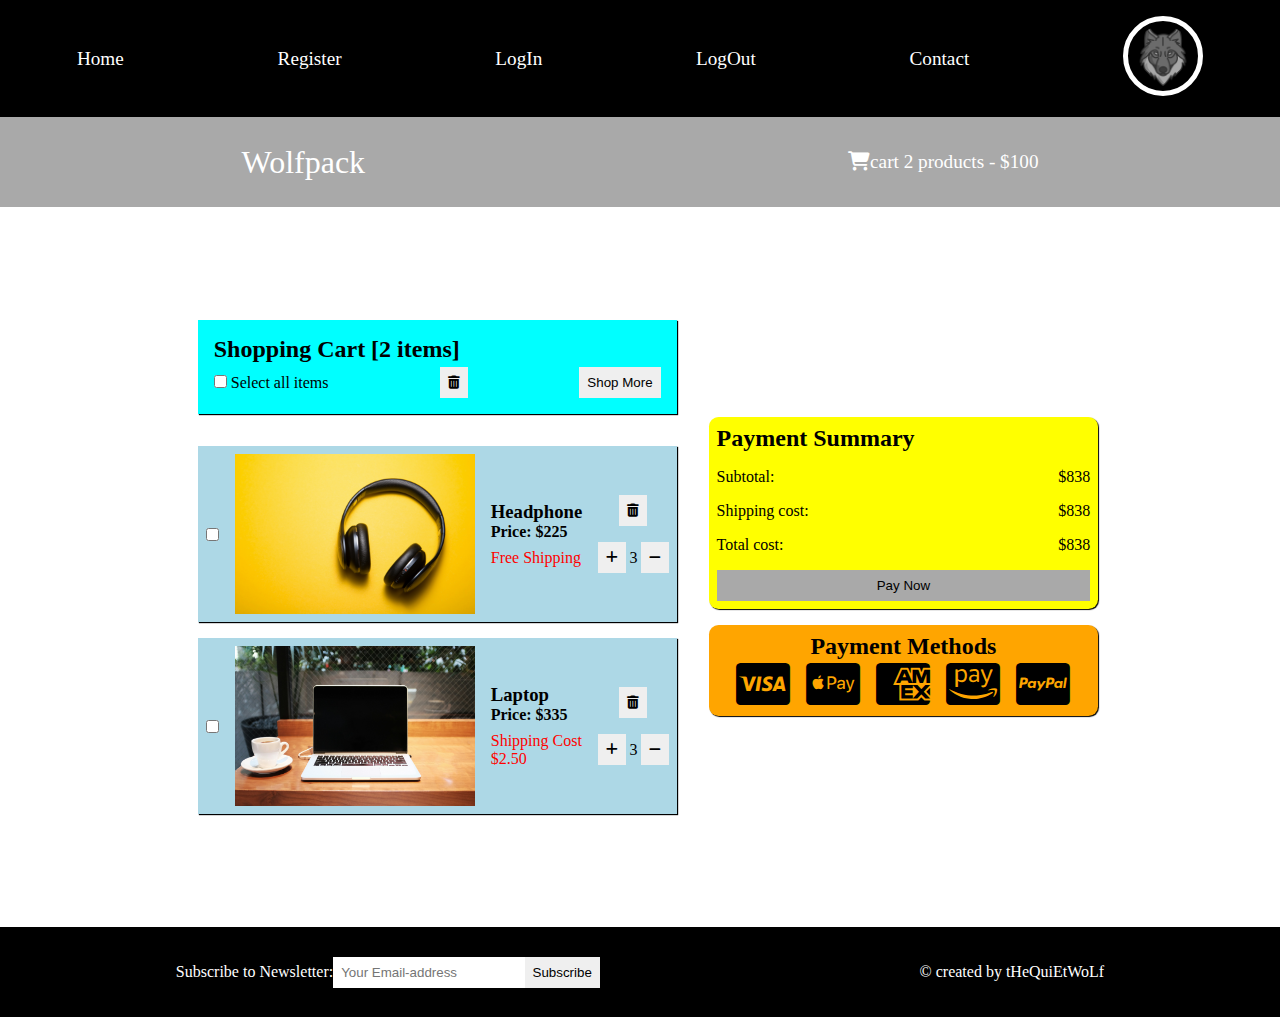
<file: cart.html>
<!DOCTYPE html>
<html lang="en">
<head>
    <meta charset="UTF-8">
    <meta name="viewport" content="width=device-width, initial-scale=1.0">
    <meta name="description" content="this is an ecommerce project for tHeQuiEtWoLf">
    <title>Cart</title>
    <!-- fontawesome cdn  -->
    <link rel="stylesheet" href="https://cdnjs.cloudflare.com/ajax/libs/font-awesome/6.7.1/css/all.min.css">
    <link rel="stylesheet" href="style.css">
</head>
<body>
    <!-- navbar starts here  -->
    <i class="fas fa-bars fa-2x" id="menu-icon"></i>
     <nav id="menu" class="hidden">
        <ul class="nav-upper flex-space-around">
            <li class="nav-list"><a class="nav-link" href="index.html">Home</a></li>
            <li class="nav-list"><a class="nav-link" href="register.html">Register</a></li>
            <li class="nav-list"><a class="nav-link" href="login.html">LogIn</a></li>
            <li class="nav-list"><a class="nav-link" href="index.html">LogOut</a></li>
            <li class="nav-list"><a class="nav-link" href="contact.html">Contact</a></li>
            <li class="nav-list"><a class="nav-link" href="profile.html"><img class="profile-icon" src="wolf.png" alt=""></a></li>
        </ul>

        <ul class="nav-lower flex-space-around">
            <li class="nav-list"><a href="index.html" class="nav-link nav-brand">wolfpack</a></li>
            <li class="nav-list"><a href="cart.html" class="nav-link"><span><i class="fa-solid fa-cart-shopping"></i></span>cart 2 products - $100</a></li>
        </ul>
     </nav>
    <!-- navbar ends here  -->


    <main>
        <div class="cart">
            <div class="cart-items">
                <div class="cart-items-heading">
                    <h2>Shopping Cart [2 items]</h2>
                    <div class="cart-items-action">
                        <label for="select">
                            <input type="checkbox" name="select" id="select">
                            Select all items
                        </label>
                        <button class="btn">
                            <i class="fas fa-trash-alt"></i>
                        </button>
                        <button class="btn">Shop More</button>
                    </div>
                </div>
                <div class="cart-item">
                    <input type="checkbox" name="" id="">
                    <img src="headphone.jpg" alt="product 1" class="cart-item-img">
                    <div class="cart-item-description">
                        <h3 class="product-name">Headphone</h3>
                        <h4 class="product-price">Price: $225</h4>
                        <p class="cart-item-shipping">Free Shipping</p>
                    </div>
                    <div class="cart-item-actions">
                        <button class="btn"><i class="fas fa-trash-alt"></i></button>
                        <div>
                            <button class="btn"><i class="fas fa-add"></i></button>
                            <span>3</span>
                            <button class="btn"><i class="fas fa-minus"></i></button> 
                        </div>
                    </div>
                </div>
                <div class="cart-item">
                    <input type="checkbox" name="" id="">
                    <img src="laptop.jpg" alt="product 1" class="cart-item-img">
                    <div class="card-item-description">
                        <h3 class="product-name">Laptop</h3>
                        <h4 class="product-price">Price: $335</h4>
                        <p class="cart-item-shipping">Shipping Cost $2.50</p>
                    </div>
                    <div class="cart-item-actions">
                        <button class="btn"><i class="fas fa-trash-alt"></i></button>
                        <div>
                            <button class="btn"><i class="fas fa-add"></i></button>
                            <span>3</span>
                            <button class="btn"><i class="fas fa-minus"></i></button> 
                        </div>
                    </div>
                </div>
            </div>
            <div class="cart-payments">
                <div class="cart-payment-summary card">
                    <h2>Payment Summary</h2>
                    <div>
                        <p>Subtotal:</p>
                        <p>$838</p>
                    </div>
                    <div>
                        <p>Shipping cost:</p>
                        <p>$838</p>
                    </div>
                    <div>
                        <p>Total cost:</p>
                        <p>$838</p>
                    </div>
                    <button class="btn cart-payment-btn">
                        Pay Now
                    </button>
                </div>
                <div class="cart-payment-methods card">
                    <h2>Payment Methods</h2>
                    <div>
                        <i class="fa-brands fa-cc-visa fa-3x"></i>
                        <i class="fa-brands fa-cc-apple-pay fa-3x"></i>
                        <i class="fa-brands fa-cc-amex fa-3x"></i>
                        <i class="fa-brands fa-cc-amazon-pay fa-3x"></i>
                        <i class="fa-brands fa-cc-paypal fa-3x"></i>
                    </div>
                </div>
            </div>
        </div>
    </main>


    <!-- footer starts here  -->
     <footer class="flex-space-around">
        <div class="flex-space-around">
            <label for="subscribe">Subscribe to Newsletter:</label>
            <input type="email" id="subscribe" required name="subscribe" class="footer-input" placeholder="Your Email-address">
            <button class="btn subscribe-btn">Subscribe</button>
        </div>
        <div>
            <p>&copy; created by tHeQuiEtWoLf</p>
        </div>
     </footer>
    <!-- footer ends here  -->
    <script src="scripts.js"></script>
</body>
</html>
</file>
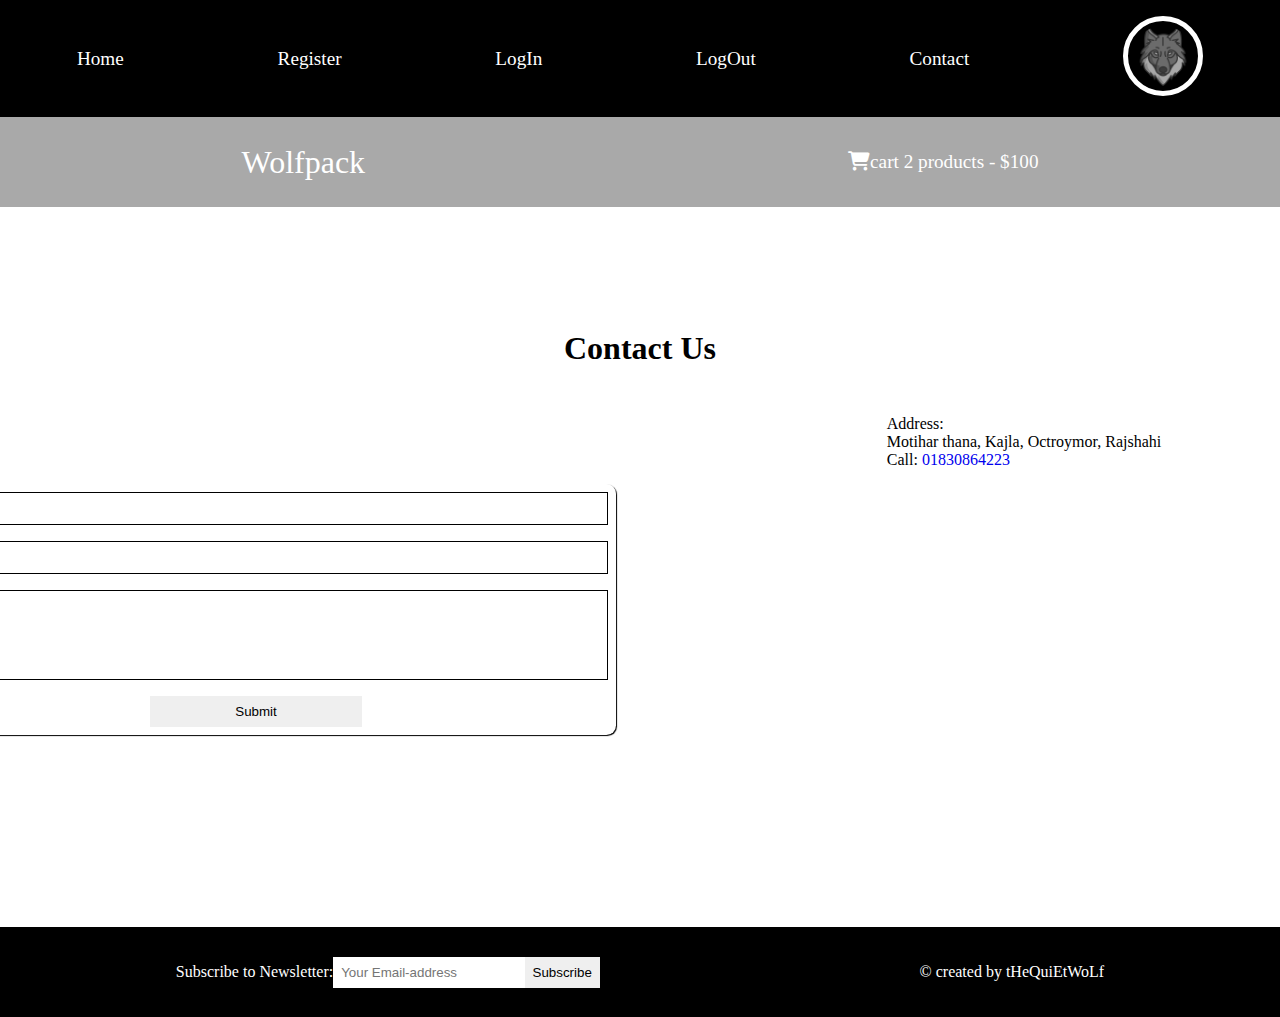
<file: contact.html>
<!DOCTYPE html>
<html lang="en">
<head>
    <meta charset="UTF-8">
    <meta name="viewport" content="width=device-width, initial-scale=1.0">
    <meta name="description" content="this is an ecommerce project for tHeQuiEtWoLf">
    <title>Contact</title>
    <!-- fontawesome cdn  -->
    <link rel="stylesheet" href="https://cdnjs.cloudflare.com/ajax/libs/font-awesome/6.7.1/css/all.min.css">
    <link rel="stylesheet" href="style.css">
</head>
<body>
    <!-- navbar starts here  -->
    <i class="fas fa-bars fa-2x" id="menu-icon"></i>
     <nav id="menu" class="hidden">
        <ul class="nav-upper flex-space-around">
            <li class="nav-list"><a class="nav-link" href="index.html">Home</a></li>
            <li class="nav-list"><a class="nav-link" href="register.html">Register</a></li>
            <li class="nav-list"><a class="nav-link" href="login.html">LogIn</a></li>
            <li class="nav-list"><a class="nav-link" href="index.html">LogOut</a></li>
            <li class="nav-list"><a class="nav-link" href="contact.html">Contact</a></li>
            <li class="nav-list"><a class="nav-link" href="profile.html"><img class="profile-icon" src="wolf.png" alt=""></a></li>
        </ul>

        <ul class="nav-lower flex-space-around">
            <li class="nav-list"><a href="index.html" class="nav-link nav-brand">wolfpack</a></li>
            <li class="nav-list"><a href="cart.html" class="nav-link"><span><i class="fa-solid fa-cart-shopping"></i></span>cart 2 products - $100</a></li>
        </ul>
     </nav>
    <!-- navbar ends here  -->

    <main>
        <section class="contact-us flex-center">
            <h2 class="section-title text-center">Contact Us</h2>
            <section class="contact-us-2 flex-center">
                <div class="card">
                    <form action="" class="form">
                        <div class="form-control flex-center">
                            <label for="name">Name</label>
                            <input type="text" id="name" required autocomplete="name">
                        </div>
                        <div class="form-control flex-center">
                            <label for="email">Email</label>
                            <input type="email" id="email" required autocomplete="email">
                        </div>
                        <div class="form-control flex-center">
                            <label for="Message">Message</label>
                            <textarea name="Message" id="Message"></textarea>
                        </div>
                        <div class="form-control flex-center form-btn-field">
                            <button type="submit" class="btn contact-btn">Submit</button>
                        </div>
                    </form>
                </div>
                <section class="contact-us-3 flex-center">
                    <div class="adress">
                        <p>Address:</p>
                        <p>Motihar thana, Kajla, Octroymor, Rajshahi</p>
                        <p>Call: <a href="#">01830864223</a></p>
                    </div>
                    <iframe class="map" src="https://www.google.com/maps/embed?pb=!1m18!1m12!1m3!1d3634.546185270339!2d88.62862987513526!3d24.36229607825787!2m3!1f0!2f0!3f0!3m2!1i1024!2i768!4f13.1!3m3!1m2!1s0x39fbefd9ca734a29%3A0x435f5dec1d378369!2sNew%20Castle!5e0!3m2!1sen!2sbd!4v1734025134492!5m2!1sen!2sbd" width="600" height="450" style="border:0;" allowfullscreen="" loading="lazy" referrerpolicy="no-referrer-when-downgrade"></iframe>
                </section>
            </section>
        </section>
    </main>

    <!-- footer starts here  -->
     <footer class="flex-space-around">
        <div class="flex-space-around">
            <label for="subscribe">Subscribe to Newsletter:</label>
            <input type="email" id="subscribe" required name="subscribe" class="footer-input" placeholder="Your Email-address">
            <button class="btn subscribe-btn">Subscribe</button>
        </div>
        <div>
            <p>&copy; created by tHeQuiEtWoLf</p>
        </div>
     </footer>
    <!-- footer ends here  -->
    <script src="scripts.js"></script>
</body>
</html>
</file>
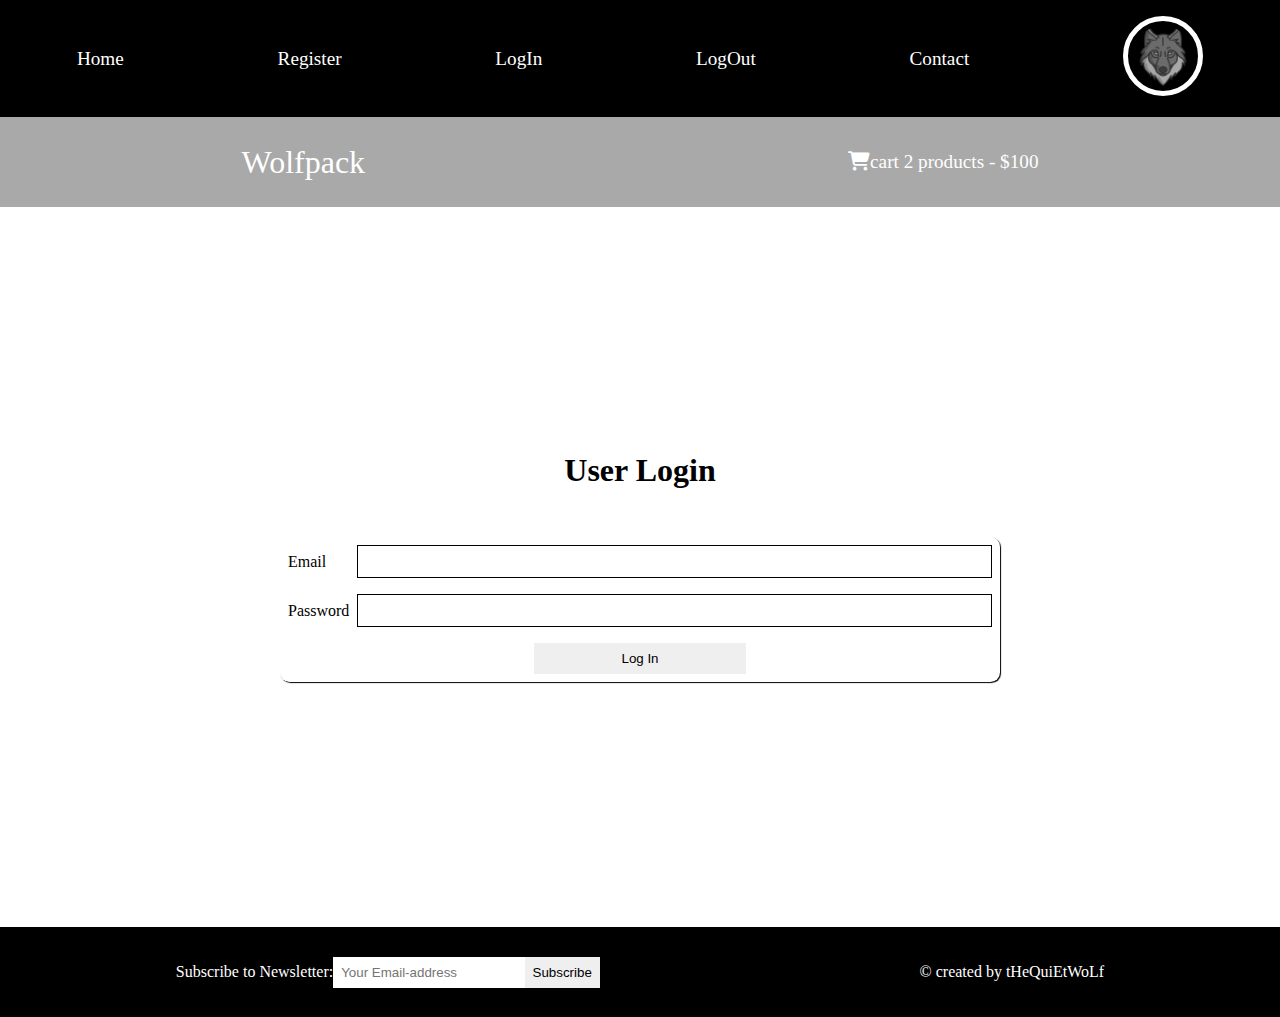
<file: login.html>
<!DOCTYPE html>
<html lang="en">
<head>
    <meta charset="UTF-8">
    <meta name="viewport" content="width=device-width, initial-scale=1.0">
    <meta name="description" content="this is an ecommerce project for tHeQuiEtWoLf">
    <title>Login</title>
    <!-- fontawesome cdn  -->
    <link rel="stylesheet" href="https://cdnjs.cloudflare.com/ajax/libs/font-awesome/6.7.1/css/all.min.css">
    <link rel="stylesheet" href="style.css">
</head>
<body>
    <!-- navbar starts here  -->
    <i class="fas fa-bars fa-2x" id="menu-icon"></i>
     <nav id="menu" class="hidden">
        <ul class="nav-upper flex-space-around">
            <li class="nav-list"><a class="nav-link" href="index.html">Home</a></li>
            <li class="nav-list"><a class="nav-link" href="register.html">Register</a></li>
            <li class="nav-list"><a class="nav-link" href="login.html">LogIn</a></li>
            <li class="nav-list"><a class="nav-link" href="index.html">LogOut</a></li>
            <li class="nav-list"><a class="nav-link" href="contact.html">Contact</a></li>
            <li class="nav-list"><a class="nav-link" href="profile.html"><img class="profile-icon" src="wolf.png" alt=""></a></li>
        </ul>

        <ul class="nav-lower flex-space-around">
            <li class="nav-list"><a href="index.html" class="nav-link nav-brand">wolfpack</a></li>
            <li class="nav-list"><a href="cart.html" class="nav-link"><span><i class="fa-solid fa-cart-shopping"></i></span>cart 2 products - $100</a></li>
        </ul>
     </nav>
    <!-- navbar ends here  -->

    <main>
        <section class="login">
            <h2 class="section-title text-center">User Login</h2>
            <div class="card">
                <form action="" class="form">
                    <div class="form-control flex-center">
                        <label for="email">Email</label>
                        <input type="email" id="email" required autocomplete="email">
                    </div>
                    <div class="form-control flex-center">
                        <label for="password">Password</label>
                        <input type="password" id="password" required autocomplete="password">
                    </div>
                    <div class="form-control flex-center form-btn-field">
                        <button type="submit" class="btn contact-btn">Log In</button>
                    </div>
                </form>
            </div>
        </section>
    </main>

    <!-- footer starts here  -->
     <footer class="flex-space-around">
        <div class="flex-space-around">
            <label for="subscribe">Subscribe to Newsletter:</label>
            <input type="email" id="subscribe" required name="subscribe" class="footer-input" placeholder="Your Email-address">
            <button class="btn subscribe-btn">Subscribe</button>
        </div>
        <div>
            <p>&copy; created by tHeQuiEtWoLf</p>
        </div>
     </footer>
    <!-- footer ends here  -->
    <script src="scripts.js"></script>
</body>
</html>
</file>
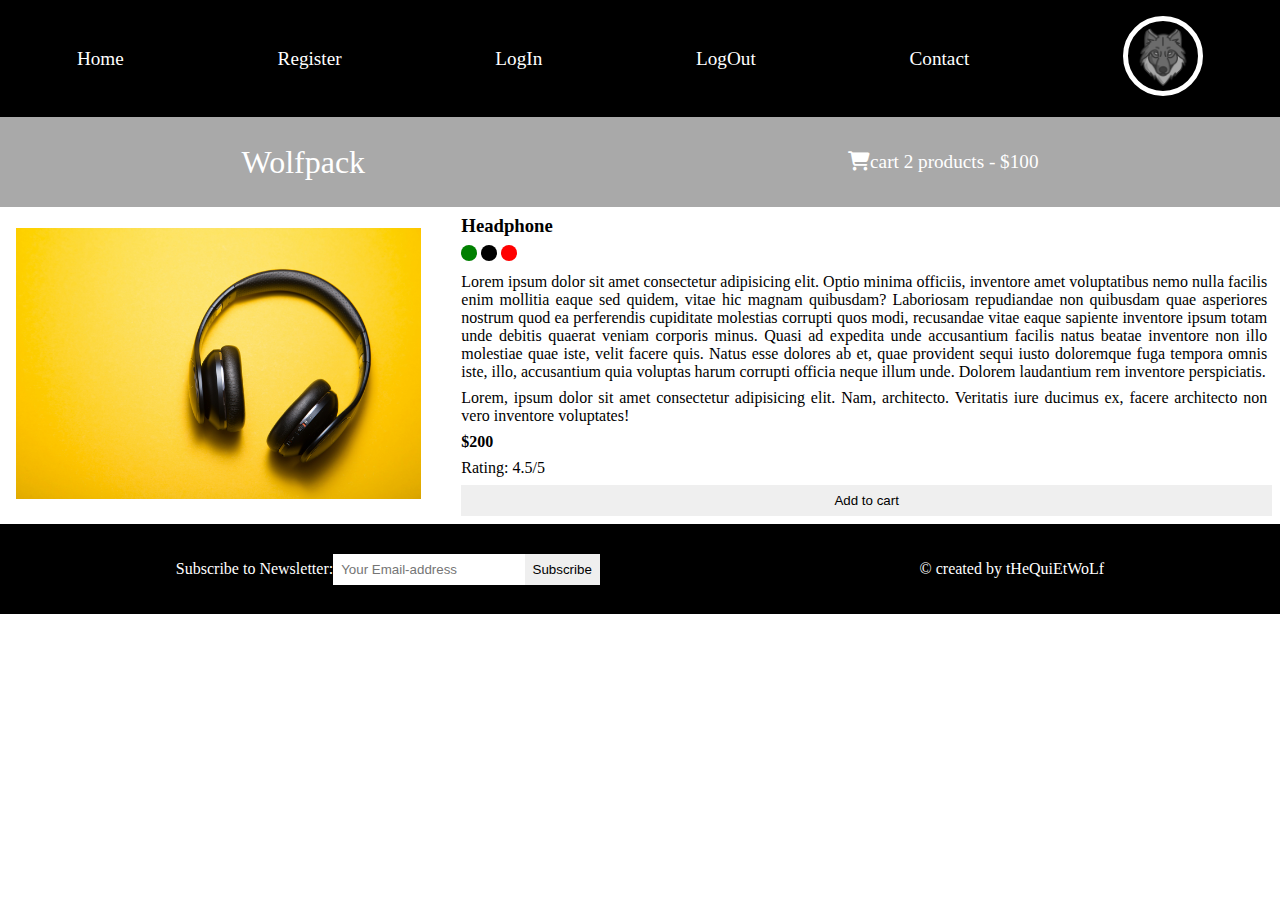
<file: product1.html>
<!DOCTYPE html>
<html lang="en">
<head>
    <meta charset="UTF-8">
    <meta name="viewport" content="width=device-width, initial-scale=1.0">
    <meta name="description" content="this is an ecommerce project for tHeQuiEtWoLf">
    <title>Product</title>
    <!-- fontawesome cdn  -->
    <link rel="stylesheet" href="https://cdnjs.cloudflare.com/ajax/libs/font-awesome/6.7.1/css/all.min.css">
    <link rel="stylesheet" href="style.css">
</head>
<body>
    <!-- navbar starts here  -->
    <i class="fas fa-bars fa-2x" id="menu-icon"></i>
     <nav id="menu" class="hidden">
        <ul class="nav-upper flex-space-around">
            <li class="nav-list"><a class="nav-link" href="index.html">Home</a></li>
            <li class="nav-list"><a class="nav-link" href="register.html">Register</a></li>
            <li class="nav-list"><a class="nav-link" href="login.html">LogIn</a></li>
            <li class="nav-list"><a class="nav-link" href="index.html">LogOut</a></li>
            <li class="nav-list"><a class="nav-link" href="contact.html">Contact</a></li>
            <li class="nav-list"><a class="nav-link" href="profile.html"><img class="profile-icon" src="wolf.png" alt=""></a></li>
        </ul>

        <ul class="nav-lower flex-space-around">
            <li class="nav-list"><a href="index.html" class="nav-link nav-brand">wolfpack</a></li>
            <li class="nav-list"><a href="cart.html" class="nav-link"><span><i class="fa-solid fa-cart-shopping"></i></span>cart 2 products - $100</a></li>
        </ul>
     </nav>
    <!-- navbar ends here  -->

    <div class="main-product-page">
        <div class="products2">
            <div class="product2">
                <div class="product2-image-class">
                    <img class="product2-image" src="headphone.jpg" alt="">
                </div>
                <div class="product-desc-2">
                        <h3 class="product-name">Headphone</h3>
                        <p>
                            <span class="dot green"></span>
                            <span class="dot black"></span>
                            <span class="dot red"></span>
                        </p>
                        <p class="product-description">
                            Lorem ipsum dolor sit amet consectetur adipisicing elit. Optio minima officiis, inventore amet voluptatibus nemo nulla facilis enim mollitia eaque sed quidem, vitae hic magnam quibusdam? Laboriosam repudiandae non quibusdam quae asperiores nostrum quod ea perferendis cupiditate molestias corrupti quos modi, recusandae vitae eaque sapiente inventore ipsum totam unde debitis quaerat veniam corporis minus. Quasi ad expedita unde accusantium facilis natus beatae inventore non illo molestiae quae iste, velit facere quis. Natus esse dolores ab et, quae provident sequi iusto doloremque fuga tempora omnis iste, illo, accusantium quia voluptas harum corrupti officia neque illum unde. Dolorem laudantium rem inventore perspiciatis.
                        </p>
                        <p class="product-description">
                            Lorem, ipsum dolor sit amet consectetur adipisicing elit. Nam, architecto. Veritatis iure ducimus ex, facere architecto non vero inventore voluptates!
                        </p>
                        <h4 class="product-price">$200</h4>
                        <p class="product-rating">Rating: 4.5/5</p>
                        <button class="btn">Add to cart</button>
                    </div>
                </div>
            </div>
        </div>
    </div>

    <!-- footer starts here  -->
     <footer class="flex-space-around">
        <div class="flex-space-around">
            <label for="subscribe">Subscribe to Newsletter:</label>
            <input type="email" id="subscribe" required name="subscribe" class="footer-input" placeholder="Your Email-address">
            <button class="btn subscribe-btn">Subscribe</button>
        </div>
        <div>
            <p>&copy; created by tHeQuiEtWoLf</p>
        </div>
     </footer>
    <!-- footer ends here  -->
    <script src="scripts.js"></script>
</body>
</html>
</file>
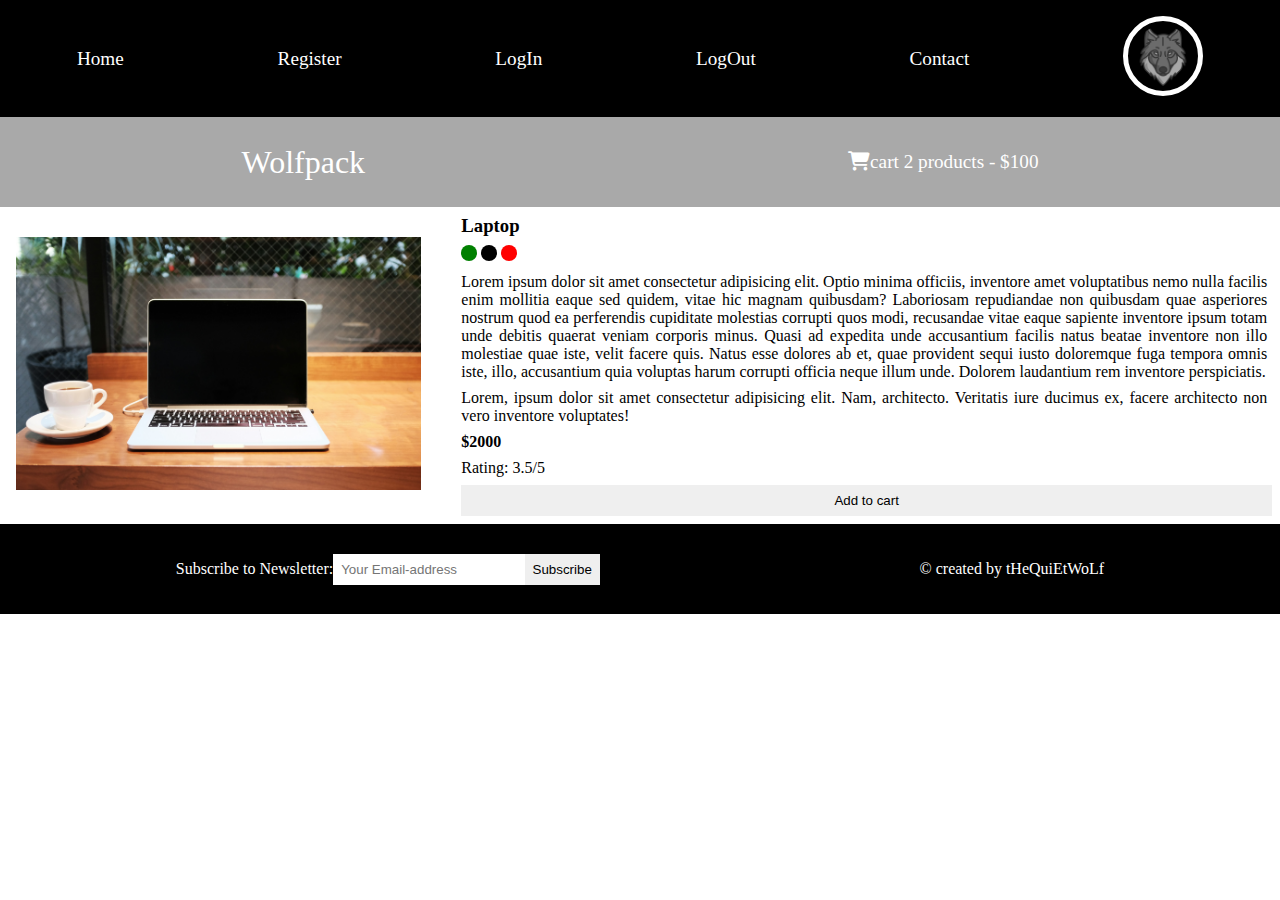
<file: product2.html>
<!DOCTYPE html>
<html lang="en">
<head>
    <meta charset="UTF-8">
    <meta name="viewport" content="width=device-width, initial-scale=1.0">
    <meta name="description" content="this is an ecommerce project for tHeQuiEtWoLf">
    <title>Product</title>
    <!-- fontawesome cdn  -->
    <link rel="stylesheet" href="https://cdnjs.cloudflare.com/ajax/libs/font-awesome/6.7.1/css/all.min.css">
    <link rel="stylesheet" href="style.css">
</head>
<body>
    <!-- navbar starts here  -->
    <i class="fas fa-bars fa-2x" id="menu-icon"></i>
     <nav id="menu" class="hidden">
        <ul class="nav-upper flex-space-around">
            <li class="nav-list"><a class="nav-link" href="index.html">Home</a></li>
            <li class="nav-list"><a class="nav-link" href="register.html">Register</a></li>
            <li class="nav-list"><a class="nav-link" href="login.html">LogIn</a></li>
            <li class="nav-list"><a class="nav-link" href="index.html">LogOut</a></li>
            <li class="nav-list"><a class="nav-link" href="contact.html">Contact</a></li>
            <li class="nav-list"><a class="nav-link" href="profile.html"><img class="profile-icon" src="wolf.png" alt=""></a></li>
        </ul>

        <ul class="nav-lower flex-space-around">
            <li class="nav-list"><a href="index.html" class="nav-link nav-brand">wolfpack</a></li>
            <li class="nav-list"><a href="cart.html" class="nav-link"><span><i class="fa-solid fa-cart-shopping"></i></span>cart 2 products - $100</a></li>
        </ul>
     </nav>
    <!-- navbar ends here  -->

    <div class="main-product-page">
        <div class="products2">
            <div class="product2">
                <div class="product2-image-class">
                    <img class="product2-image" src="laptop.jpg" alt="">
                </div>
                <div class="product-desc-2">
                        <h3 class="product-name">Laptop</h3>
                        <p>
                            <span class="dot green"></span>
                            <span class="dot black"></span>
                            <span class="dot red"></span>
                        </p>
                        <p class="product-description">
                            Lorem ipsum dolor sit amet consectetur adipisicing elit. Optio minima officiis, inventore amet voluptatibus nemo nulla facilis enim mollitia eaque sed quidem, vitae hic magnam quibusdam? Laboriosam repudiandae non quibusdam quae asperiores nostrum quod ea perferendis cupiditate molestias corrupti quos modi, recusandae vitae eaque sapiente inventore ipsum totam unde debitis quaerat veniam corporis minus. Quasi ad expedita unde accusantium facilis natus beatae inventore non illo molestiae quae iste, velit facere quis. Natus esse dolores ab et, quae provident sequi iusto doloremque fuga tempora omnis iste, illo, accusantium quia voluptas harum corrupti officia neque illum unde. Dolorem laudantium rem inventore perspiciatis.
                        </p>
                        <p class="product-description">
                            Lorem, ipsum dolor sit amet consectetur adipisicing elit. Nam, architecto. Veritatis iure ducimus ex, facere architecto non vero inventore voluptates!
                        </p>
                        <h4 class="product-price">$2000</h4>
                        <p class="product-rating">Rating: 3.5/5</p>
                        <button class="btn">Add to cart</button>
                    </div>
                </div>
            </div>
        </div>
    </div>

    <!-- footer starts here  -->
     <footer class="flex-space-around">
        <div class="flex-space-around">
            <label for="subscribe">Subscribe to Newsletter:</label>
            <input type="email" id="subscribe" required name="subscribe" class="footer-input" placeholder="Your Email-address">
            <button class="btn subscribe-btn">Subscribe</button>
        </div>
        <div>
            <p>&copy; created by tHeQuiEtWoLf</p>
        </div>
     </footer>
    <!-- footer ends here  -->
    <script src="scripts.js"></script>
</body>
</html>
</file>
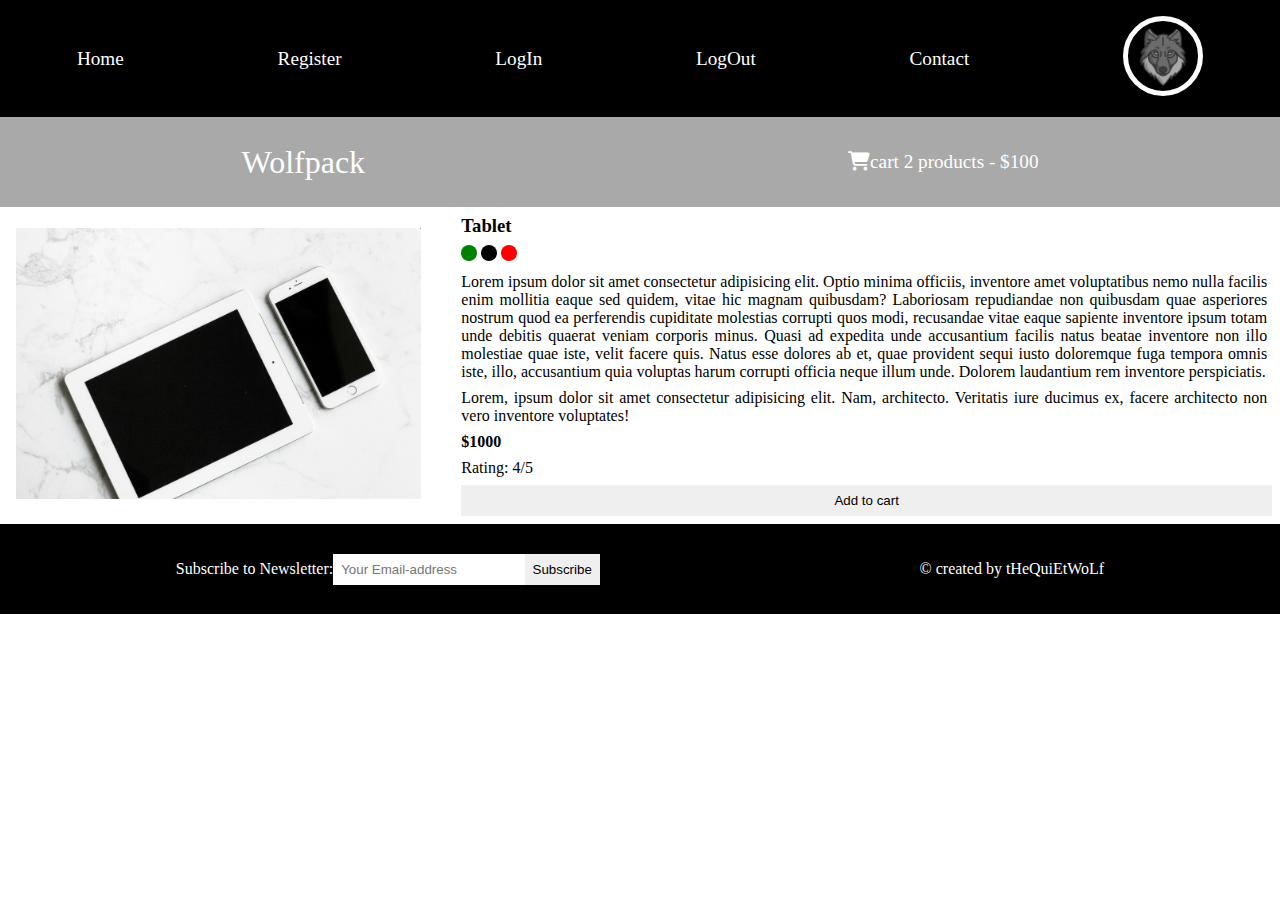
<file: product3.html>
<!DOCTYPE html>
<html lang="en">
<head>
    <meta charset="UTF-8">
    <meta name="viewport" content="width=device-width, initial-scale=1.0">
    <meta name="description" content="this is an ecommerce project for tHeQuiEtWoLf">
    <title>Product</title>
    <!-- fontawesome cdn  -->
    <link rel="stylesheet" href="https://cdnjs.cloudflare.com/ajax/libs/font-awesome/6.7.1/css/all.min.css">
    <link rel="stylesheet" href="style.css">
</head>
<body>
    <!-- navbar starts here  -->
    <i class="fas fa-bars fa-2x" id="menu-icon"></i>
     <nav id="menu" class="hidden">
        <ul class="nav-upper flex-space-around">
            <li class="nav-list"><a class="nav-link" href="index.html">Home</a></li>
            <li class="nav-list"><a class="nav-link" href="register.html">Register</a></li>
            <li class="nav-list"><a class="nav-link" href="login.html">LogIn</a></li>
            <li class="nav-list"><a class="nav-link" href="index.html">LogOut</a></li>
            <li class="nav-list"><a class="nav-link" href="contact.html">Contact</a></li>
            <li class="nav-list"><a class="nav-link" href="profile.html"><img class="profile-icon" src="wolf.png" alt=""></a></li>
        </ul>

        <ul class="nav-lower flex-space-around">
            <li class="nav-list"><a href="index.html" class="nav-link nav-brand">wolfpack</a></li>
            <li class="nav-list"><a href="cart.html" class="nav-link"><span><i class="fa-solid fa-cart-shopping"></i></span>cart 2 products - $100</a></li>
        </ul>
     </nav>
    <!-- navbar ends here  -->

    <div class="main-product-page">
        <div class="products2">
            <div class="product2">
                <div class="product2-image-class">
                    <img class="product2-image" src="tablet.jpg" alt="">
                </div>
                <div class="product-desc-2">
                        <h3 class="product-name">Tablet</h3>
                        <p>
                            <span class="dot green"></span>
                            <span class="dot black"></span>
                            <span class="dot red"></span>
                        </p>
                        <p class="product-description">
                            Lorem ipsum dolor sit amet consectetur adipisicing elit. Optio minima officiis, inventore amet voluptatibus nemo nulla facilis enim mollitia eaque sed quidem, vitae hic magnam quibusdam? Laboriosam repudiandae non quibusdam quae asperiores nostrum quod ea perferendis cupiditate molestias corrupti quos modi, recusandae vitae eaque sapiente inventore ipsum totam unde debitis quaerat veniam corporis minus. Quasi ad expedita unde accusantium facilis natus beatae inventore non illo molestiae quae iste, velit facere quis. Natus esse dolores ab et, quae provident sequi iusto doloremque fuga tempora omnis iste, illo, accusantium quia voluptas harum corrupti officia neque illum unde. Dolorem laudantium rem inventore perspiciatis.
                        </p>
                        <p class="product-description">
                            Lorem, ipsum dolor sit amet consectetur adipisicing elit. Nam, architecto. Veritatis iure ducimus ex, facere architecto non vero inventore voluptates!
                        </p>
                        <h4 class="product-price">$1000</h4>
                        <p class="product-rating">Rating: 4/5</p>
                        <button class="btn">Add to cart</button>
                    </div>
                </div>
            </div>
        </div>
    </div>

    <!-- footer starts here  -->
     <footer class="flex-space-around">
        <div class="flex-space-around">
            <label for="subscribe">Subscribe to Newsletter:</label>
            <input type="email" id="subscribe" required name="subscribe" class="footer-input" placeholder="Your Email-address">
            <button class="btn subscribe-btn">Subscribe</button>
        </div>
        <div>
            <p>&copy; created by tHeQuiEtWoLf</p>
        </div>
     </footer>
    <!-- footer ends here  -->
    <script src="scripts.js"></script>
</body>
</html>
</file>
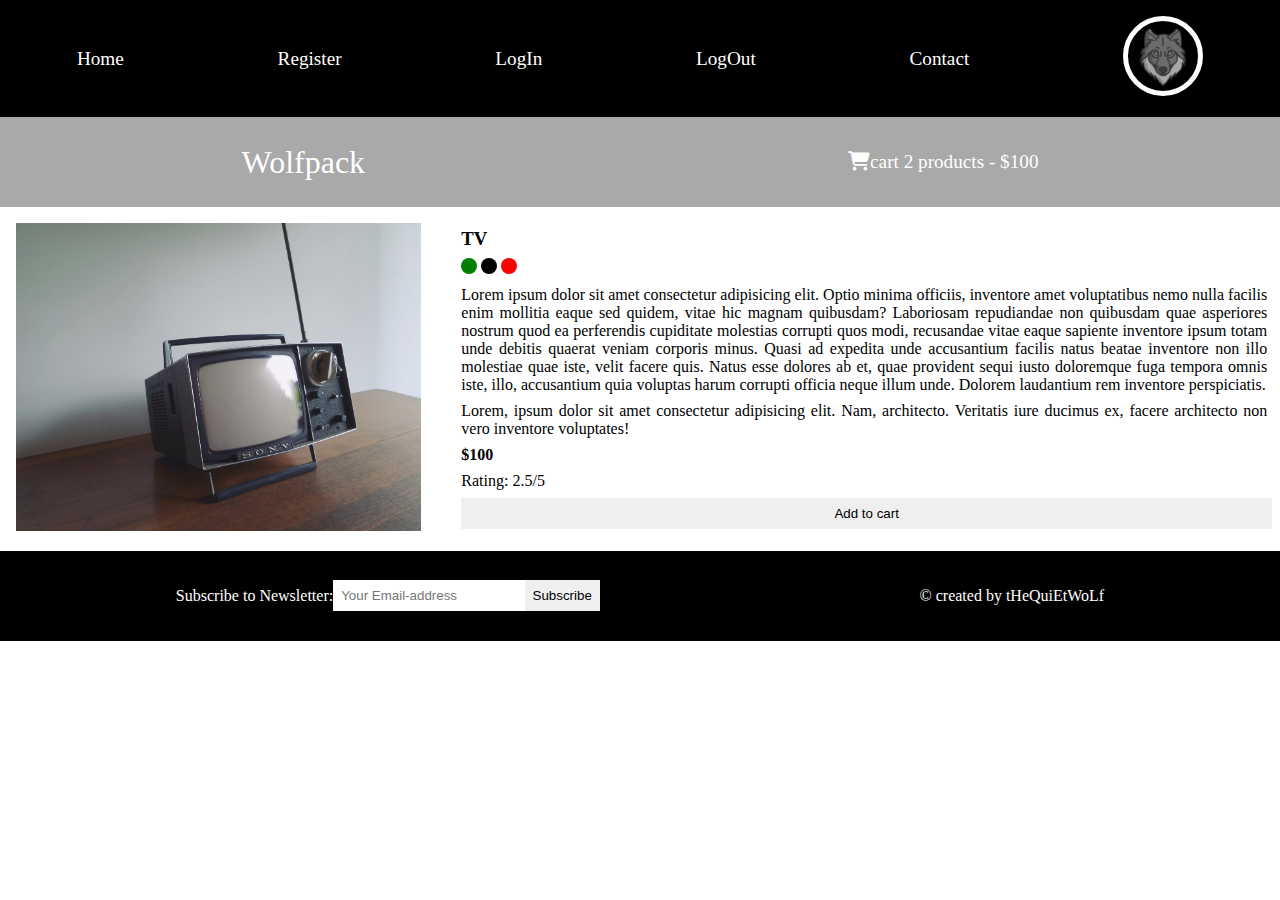
<file: product4.html>
<!DOCTYPE html>
<html lang="en">
<head>
    <meta charset="UTF-8">
    <meta name="viewport" content="width=device-width, initial-scale=1.0">
    <meta name="description" content="this is an ecommerce project for tHeQuiEtWoLf">
    <title>Product</title>
    <!-- fontawesome cdn  -->
    <link rel="stylesheet" href="https://cdnjs.cloudflare.com/ajax/libs/font-awesome/6.7.1/css/all.min.css">
    <link rel="stylesheet" href="style.css">
</head>
<body>
    <!-- navbar starts here  -->
    <i class="fas fa-bars fa-2x" id="menu-icon"></i>
     <nav id="menu" class="hidden">
        <ul class="nav-upper flex-space-around">
            <li class="nav-list"><a class="nav-link" href="index.html">Home</a></li>
            <li class="nav-list"><a class="nav-link" href="register.html">Register</a></li>
            <li class="nav-list"><a class="nav-link" href="login.html">LogIn</a></li>
            <li class="nav-list"><a class="nav-link" href="index.html">LogOut</a></li>
            <li class="nav-list"><a class="nav-link" href="contact.html">Contact</a></li>
            <li class="nav-list"><a class="nav-link" href="profile.html"><img class="profile-icon" src="wolf.png" alt=""></a></li>
        </ul>

        <ul class="nav-lower flex-space-around">
            <li class="nav-list"><a href="index.html" class="nav-link nav-brand">wolfpack</a></li>
            <li class="nav-list"><a href="cart.html" class="nav-link"><span><i class="fa-solid fa-cart-shopping"></i></span>cart 2 products - $100</a></li>
        </ul>
     </nav>
    <!-- navbar ends here  -->

    <div class="main-product-page">
        <div class="products2">
            <div class="product2">
                <div class="product2-image-class">
                    <img class="product2-image" src="tv.jpg" alt="">
                </div>
                <div class="product-desc-2">
                        <h3 class="product-name">TV</h3>
                        <p>
                            <span class="dot green"></span>
                            <span class="dot black"></span>
                            <span class="dot red"></span>
                        </p>
                        <p class="product-description">
                            Lorem ipsum dolor sit amet consectetur adipisicing elit. Optio minima officiis, inventore amet voluptatibus nemo nulla facilis enim mollitia eaque sed quidem, vitae hic magnam quibusdam? Laboriosam repudiandae non quibusdam quae asperiores nostrum quod ea perferendis cupiditate molestias corrupti quos modi, recusandae vitae eaque sapiente inventore ipsum totam unde debitis quaerat veniam corporis minus. Quasi ad expedita unde accusantium facilis natus beatae inventore non illo molestiae quae iste, velit facere quis. Natus esse dolores ab et, quae provident sequi iusto doloremque fuga tempora omnis iste, illo, accusantium quia voluptas harum corrupti officia neque illum unde. Dolorem laudantium rem inventore perspiciatis.
                        </p>
                        <p class="product-description">
                            Lorem, ipsum dolor sit amet consectetur adipisicing elit. Nam, architecto. Veritatis iure ducimus ex, facere architecto non vero inventore voluptates!
                        </p>
                        <h4 class="product-price">$100</h4>
                        <p class="product-rating">Rating: 2.5/5</p>
                        <button class="btn">Add to cart</button>
                    </div>
                </div>
            </div>
        </div>
    </div>

    <!-- footer starts here  -->
     <footer class="flex-space-around">
        <div class="flex-space-around">
            <label for="subscribe">Subscribe to Newsletter:</label>
            <input type="email" id="subscribe" required name="subscribe" class="footer-input" placeholder="Your Email-address">
            <button class="btn subscribe-btn">Subscribe</button>
        </div>
        <div>
            <p>&copy; created by tHeQuiEtWoLf</p>
        </div>
     </footer>
    <!-- footer ends here  -->
    <script src="scripts.js"></script>
</body>
</html>
</file>
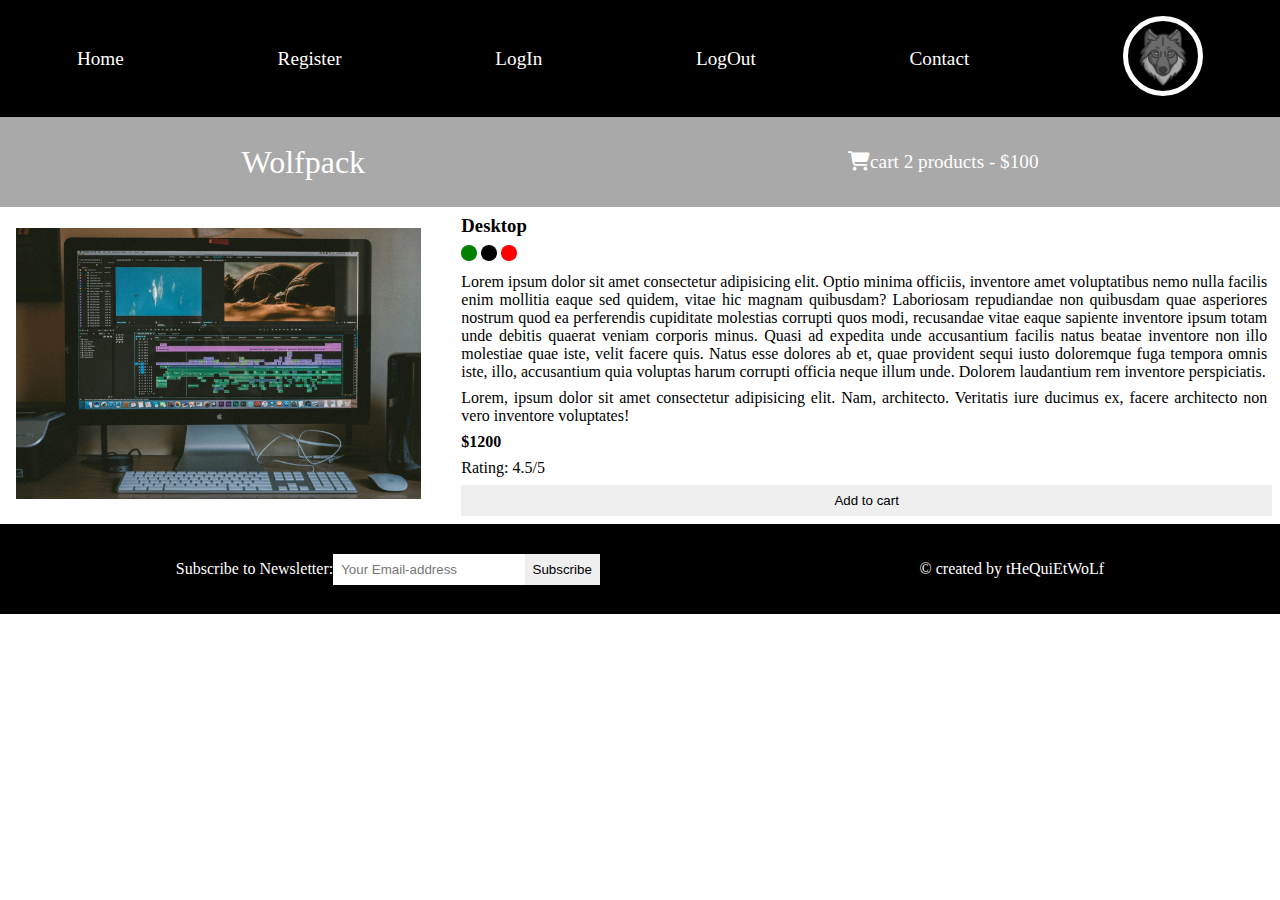
<file: product6.html>
<!DOCTYPE html>
<html lang="en">
<head>
    <meta charset="UTF-8">
    <meta name="viewport" content="width=device-width, initial-scale=1.0">
    <meta name="description" content="this is an ecommerce project for tHeQuiEtWoLf">
    <title>Product</title>
    <!-- fontawesome cdn  -->
    <link rel="stylesheet" href="https://cdnjs.cloudflare.com/ajax/libs/font-awesome/6.7.1/css/all.min.css">
    <link rel="stylesheet" href="style.css">
</head>
<body>
    <!-- navbar starts here  -->
    <i class="fas fa-bars fa-2x" id="menu-icon"></i>
     <nav id="menu" class="hidden">
        <ul class="nav-upper flex-space-around">
            <li class="nav-list"><a class="nav-link" href="index.html">Home</a></li>
            <li class="nav-list"><a class="nav-link" href="register.html">Register</a></li>
            <li class="nav-list"><a class="nav-link" href="login.html">LogIn</a></li>
            <li class="nav-list"><a class="nav-link" href="index.html">LogOut</a></li>
            <li class="nav-list"><a class="nav-link" href="contact.html">Contact</a></li>
            <li class="nav-list"><a class="nav-link" href="profile.html"><img class="profile-icon" src="wolf.png" alt=""></a></li>
        </ul>

        <ul class="nav-lower flex-space-around">
            <li class="nav-list"><a href="index.html" class="nav-link nav-brand">wolfpack</a></li>
            <li class="nav-list"><a href="cart.html" class="nav-link"><span><i class="fa-solid fa-cart-shopping"></i></span>cart 2 products - $100</a></li>
        </ul>
     </nav>
    <!-- navbar ends here  -->

    <div class="main-product-page">
        <div class="products2">
            <div class="product2">
                <div class="product2-image-class">
                    <img class="product2-image" src="desktop.jpg" alt="">
                </div>
                <div class="product-desc-2">
                        <h3 class="product-name">Desktop</h3>
                        <p>
                            <span class="dot green"></span>
                            <span class="dot black"></span>
                            <span class="dot red"></span>
                        </p>
                        <p class="product-description">
                            Lorem ipsum dolor sit amet consectetur adipisicing elit. Optio minima officiis, inventore amet voluptatibus nemo nulla facilis enim mollitia eaque sed quidem, vitae hic magnam quibusdam? Laboriosam repudiandae non quibusdam quae asperiores nostrum quod ea perferendis cupiditate molestias corrupti quos modi, recusandae vitae eaque sapiente inventore ipsum totam unde debitis quaerat veniam corporis minus. Quasi ad expedita unde accusantium facilis natus beatae inventore non illo molestiae quae iste, velit facere quis. Natus esse dolores ab et, quae provident sequi iusto doloremque fuga tempora omnis iste, illo, accusantium quia voluptas harum corrupti officia neque illum unde. Dolorem laudantium rem inventore perspiciatis.
                        </p>
                        <p class="product-description">
                            Lorem, ipsum dolor sit amet consectetur adipisicing elit. Nam, architecto. Veritatis iure ducimus ex, facere architecto non vero inventore voluptates!
                        </p>
                        <h4 class="product-price">$1200</h4>
                        <p class="product-rating">Rating: 4.5/5</p>
                        <button class="btn">Add to cart</button>
                    </div>
                </div>
            </div>
        </div>
    </div>

    <!-- footer starts here  -->
     <footer class="flex-space-around">
        <div class="flex-space-around">
            <label for="subscribe">Subscribe to Newsletter:</label>
            <input type="email" id="subscribe" required name="subscribe" class="footer-input" placeholder="Your Email-address">
            <button class="btn subscribe-btn">Subscribe</button>
        </div>
        <div>
            <p>&copy; created by tHeQuiEtWoLf</p>
        </div>
     </footer>
    <!-- footer ends here  -->
    <script src="scripts.js"></script>
</body>
</html>
</file>
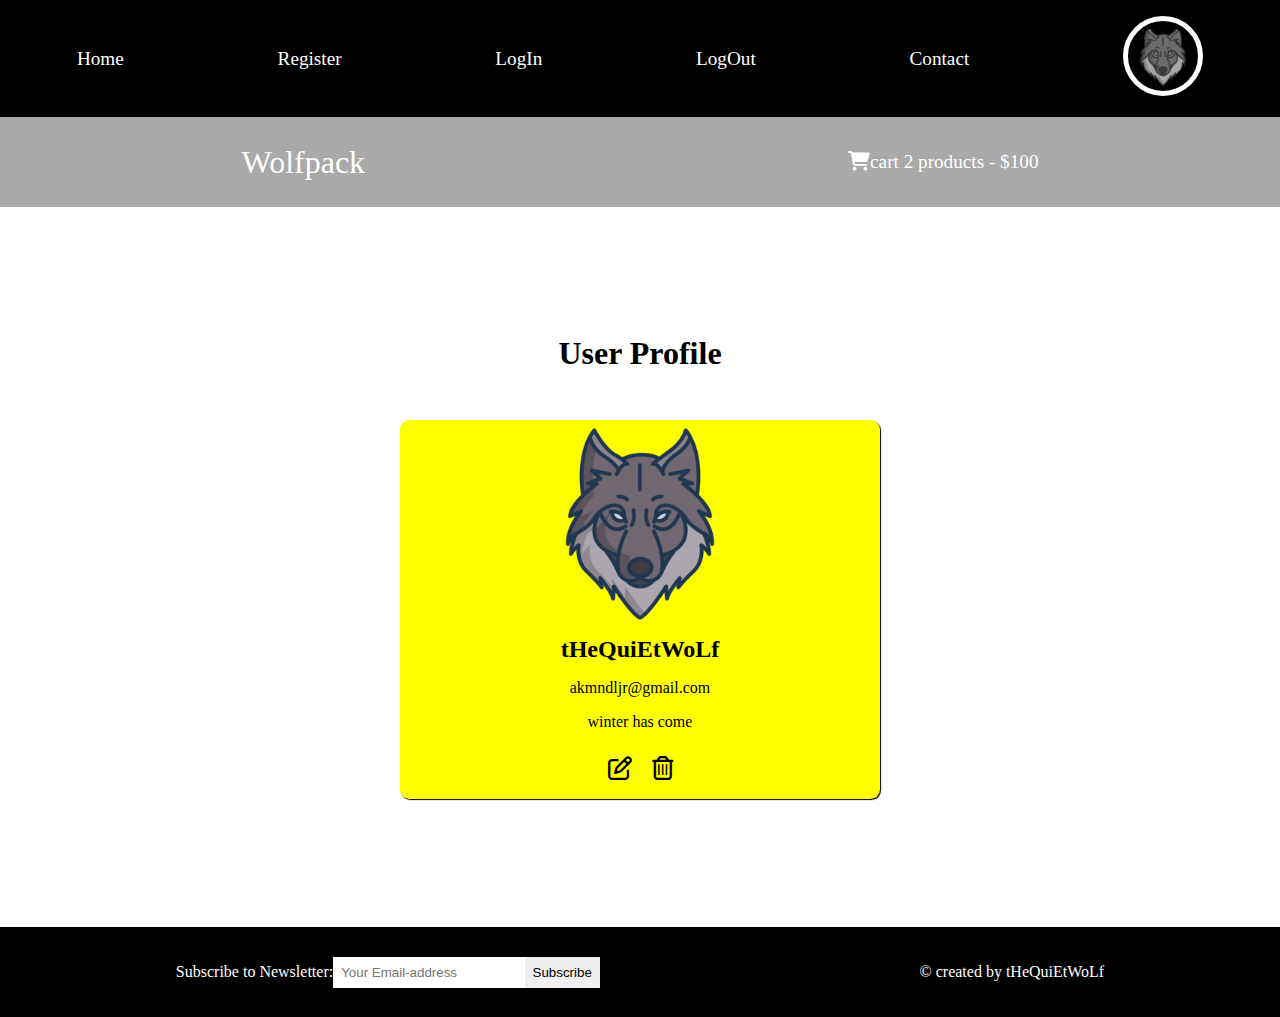
<file: profile.html>
<!DOCTYPE html>
<html lang="en">
<head>
    <meta charset="UTF-8">
    <meta name="viewport" content="width=device-width, initial-scale=1.0">
    <meta name="description" content="this is an ecommerce project for tHeQuiEtWoLf">
    <title>Profile</title>
    <!-- fontawesome cdn  -->
    <link rel="stylesheet" href="https://cdnjs.cloudflare.com/ajax/libs/font-awesome/6.7.1/css/all.min.css">
    <link rel="stylesheet" href="style.css">
</head>
<body>
    <!-- navbar starts here  -->
    <i class="fas fa-bars fa-2x" id="menu-icon"></i>
     <nav id="menu" class="hidden">
        <ul class="nav-upper flex-space-around">
            <li class="nav-list"><a class="nav-link" href="index.html">Home</a></li>
            <li class="nav-list"><a class="nav-link" href="register.html">Register</a></li>
            <li class="nav-list"><a class="nav-link" href="login.html">LogIn</a></li>
            <li class="nav-list"><a class="nav-link" href="index.html">LogOut</a></li>
            <li class="nav-list"><a class="nav-link" href="contact.html">Contact</a></li>
            <li class="nav-list"><a class="nav-link" href="profile.html"><img class="profile-icon" src="wolf.png" alt=""></a></li>
        </ul>

        <ul class="nav-lower flex-space-around">
            <li class="nav-list"><a href="index.html" class="nav-link nav-brand">wolfpack</a></li>
            <li class="nav-list"><a href="cart.html" class="nav-link"><span><i class="fa-solid fa-cart-shopping"></i></span>cart 2 products - $100</a></li>
        </ul>
     </nav>
    <!-- navbar ends here  -->

    <main>
        <section class="profile flex-center">
            <h2 class="section-title text-center">User Profile</h2>
            <div class="card flex-center">
                <img src="wolf.png" alt="" class="profile-img">
                <h2 class="profile-name">tHeQuiEtWoLf</h2>
                <p class="profile-email">akmndljr@gmail.com</p>
                <p class="profile-about">winter has come</p>
                <div class="profile-buttons">
                    <button class="btn profile-edit-btn">
                        <i class="far fa-edit fa-2"></i>
                    </button>
                    <button class="btn profile-delete-btn">
                        <i class="far fa-trash-alt fa-2"></i>
                    </button>
                </div>
            </div>
        </section>
    </main>

    <!-- footer starts here  -->
     <footer class="flex-space-around">
        <div class="flex-space-around">
            <label for="subscribe">Subscribe to Newsletter:</label>
            <input type="email" id="subscribe" required name="subscribe" class="footer-input" placeholder="Your Email-address">
            <button class="btn subscribe-btn">Subscribe</button>
        </div>
        <div>
            <p>&copy; created by tHeQuiEtWoLf</p>
        </div>
     </footer>
    <!-- footer ends here  -->
    <script src="scripts.js"></script>
</body>
</html>
</file>
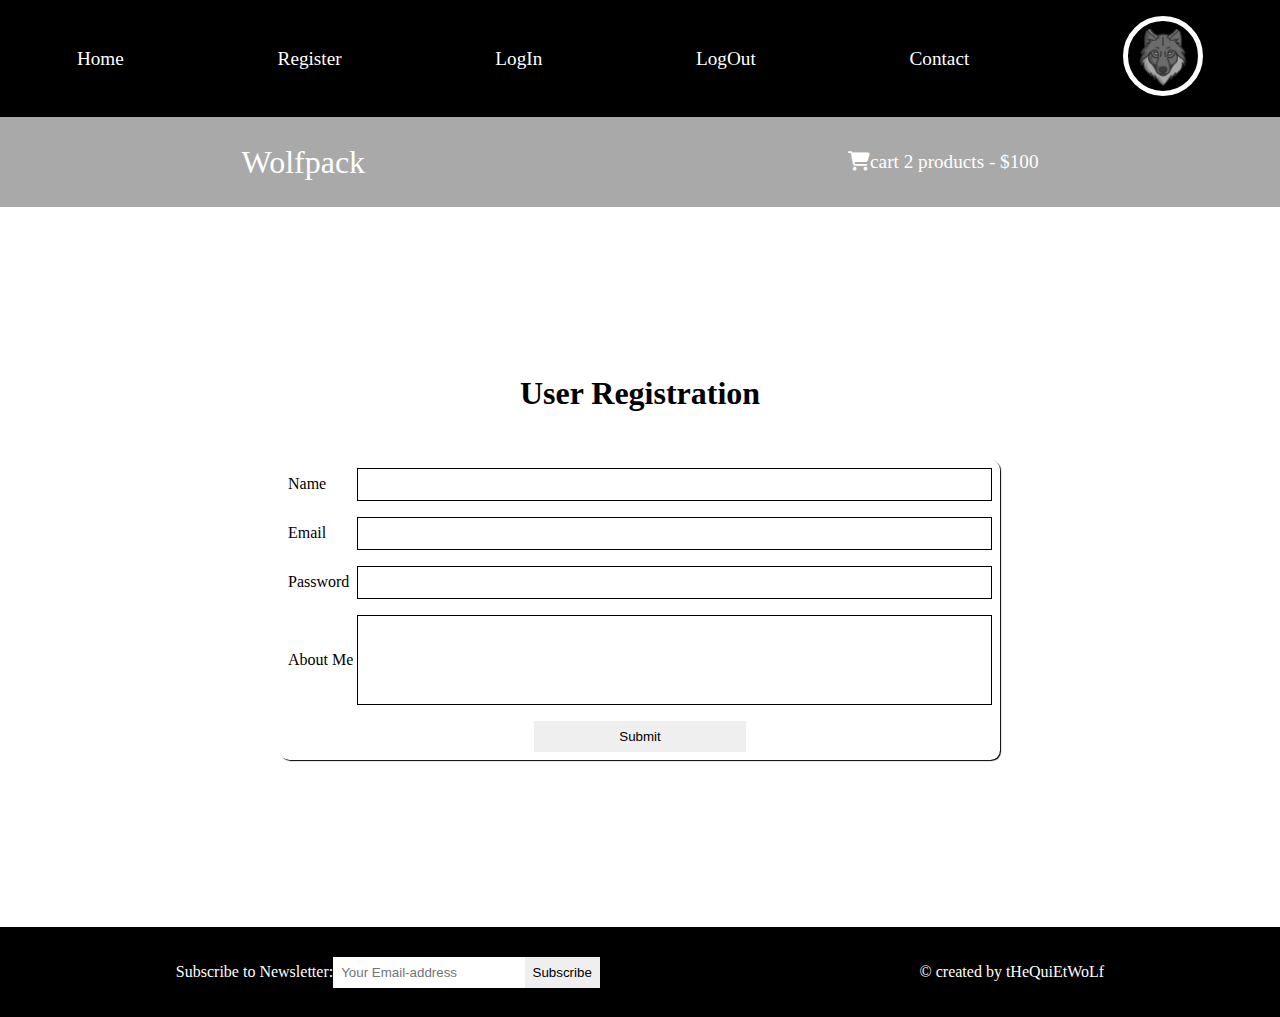
<file: register.html>
<!DOCTYPE html>
<html lang="en">
<head>
    <meta charset="UTF-8">
    <meta name="viewport" content="width=device-width, initial-scale=1.0">
    <meta name="description" content="this is an ecommerce project for tHeQuiEtWoLf">
    <title>Register</title>
    <!-- fontawesome cdn  -->
    <link rel="stylesheet" href="https://cdnjs.cloudflare.com/ajax/libs/font-awesome/6.7.1/css/all.min.css">
    <link rel="stylesheet" href="style.css">
</head>
<body>
    <!-- navbar starts here  -->
    <i class="fas fa-bars fa-2x" id="menu-icon"></i>
     <nav id="menu" class="hidden">
        <ul class="nav-upper flex-space-around">
            <li class="nav-list"><a class="nav-link" href="index.html">Home</a></li>
            <li class="nav-list"><a class="nav-link" href="register.html">Register</a></li>
            <li class="nav-list"><a class="nav-link" href="login.html">LogIn</a></li>
            <li class="nav-list"><a class="nav-link" href="index.html">LogOut</a></li>
            <li class="nav-list"><a class="nav-link" href="contact.html">Contact</a></li>
            <li class="nav-list"><a class="nav-link" href="profile.html"><img class="profile-icon" src="wolf.png" alt=""></a></li>
        </ul>

        <ul class="nav-lower flex-space-around">
            <li class="nav-list"><a href="index.html" class="nav-link nav-brand">wolfpack</a></li>
            <li class="nav-list"><a href="cart.html" class="nav-link"><span><i class="fa-solid fa-cart-shopping"></i></span>cart 2 products - $100</a></li>
        </ul>
     </nav>
    <!-- navbar ends here  -->

    <main>
        <section class="register">
            <h2 class="section-title text-center">User Registration</h2>
            <div class="card">
                <form action="" class="form">
                    <div class="form-control flex-center">
                        <label for="name">Name</label>
                        <input type="text" id="name" required autocomplete="name">
                    </div>
                    <div class="form-control flex-center">
                        <label for="email">Email</label>
                        <input type="email" id="email" required autocomplete="email">
                    </div>
                    <div class="form-control flex-center">
                        <label for="password">Password</label>
                        <input type="password" id="password" required autocomplete="password">
                    </div>
                    <div class="form-control flex-center">
                        <label for="aboutme">About Me</label>
                        <textarea name="aboutme" id="aboutme"></textarea>
                    </div>
                    <div class="form-control flex-center form-btn-field">
                        <button type="submit" class="btn contact-btn">Submit</button>
                    </div>
                </form>
            </div>
        </section>
    </main>

    <!-- footer starts here  -->
     <footer class="flex-space-around">
        <div class="flex-space-around">
            <label for="subscribe">Subscribe to Newsletter:</label>
            <input type="email" id="subscribe" required name="subscribe" class="footer-input" placeholder="Your Email-address">
            <button class="btn subscribe-btn">Subscribe</button>
        </div>
        <div>
            <p>&copy; created by tHeQuiEtWoLf</p>
        </div>
     </footer>
    <!-- footer ends here  -->
    <script src="scripts.js"></script>
</body>
</html>
</file>
<file: style.css>
/* reset and common code starts here  */
:root{
    --primary-color:black;
    --secondary-color:white;
    --padding:0.5rem;
    --transition:all 0.3s;
    --border-radius:0.6rem;
    --box-shadow:1px 1px 1px black;
}
*{
    box-sizing: border-box;
    list-style-type: none;
    margin: 0;
    padding: 0;
    outline: none;
    text-decoration: none;
}
html{
    scroll-behavior: smooth;
}
img{
    width: 100%;
    height: auto;
}
.flex-space-around{
    display: flex;
    justify-content: space-around;
    align-items: center;
}
.flex-center{
    display: flex;
    justify-content: center;
    align-items: center;
}
.btn{
    border: none;
    padding: var(--padding);
    cursor: pointer;
    transition: var(--transition);
}
.btn:hover{
    background-color: green;
    color: white;
}
.card{
    box-shadow: var(--box-shadow);
    border-radius: var(--border-radius);
    transition: var(--transition);
    padding: var(--padding);
}
.card:hover{
    box-shadow: 0.1rem 0.2rem 0.8rem black;
}
.hr-design{
    margin: 0.2rem 0;
}
.dot{
    width: 1rem;
    height: 1rem;
    border-radius: 50%;
    display: inline-block;
}
.red{
    background-color: red;
}
.black{
    background-color: black;
}
.green{
    background-color: green;
}
.text-center{
    text-align: center;
}
.section-title{
    font-size: 2rem;
}
/* reset and common code ends here  */

/* navbar starts here */
#menu-icon{
    display: none;
}
nav{
    font-family: 'satisfy',cursive;
    font-size: 1.2rem;
    position: sticky;
    top: 0;
    left: 0;
    z-index: 100;
}
.nav-upper{
    min-height: 10vh;
    background-color: var(--primary-color);
    padding: 1rem 0;
}
.nav-list{
    transition: var(--transition);
}
.nav-list:hover{
    text-decoration:overline;
    color: yellow;
}
.nav-link{
    color: var(--secondary-color);
    transition: var(--transition);
}
.nav-link:hover{
    color: yellow;
}
.profile-icon{
    width: 5rem;
    height: 5rem;
    border: white 5px solid;
    border-radius: 50%;
    padding: 0.3rem;
    filter: saturate(0);
    transition: var(--transition);
}
.profile-icon:hover{
    filter: saturate(2);
    border: white 1px solid;
}
.nav-lower{
    background-color: darkgray;
    min-height: 10vh;
}
.nav-brand{
    text-transform: capitalize;
    font-size: 2rem;
}
/* navbar ends here */

/* header starts here  */
header{
    padding: 4rem 0;
    height: 80vh;
    background-image: url("storms-end.webp");
    background-repeat: no-repeat;
    background-position:center;
    background-size: cover;
}
.banner{
    flex-direction: column;
    width: 100%;
    height: 100%;
}
.banner-title{
    font-size: 4rem;
    color: yellow;
}
.features{
    width: 100%;
}
.feature{
    display: flex;
    flex-direction: column;
    gap: 1rem;
    align-items: center;
    background-color: rgba(80, 160, 78, 0.4); 
    color: yellow;
    border-radius: var(--border-radius);
    padding: var(--padding);
    width: 15rem;
}
.feature-icon{
    font-size: 3rem;
}
/* header ends here  */

/* main starts here  */
main{
    display: flex;
    justify-content: center;
    align-items: center;
    padding: 4rem 0;
    min-height: 80vh;
}
.sidebar{
    flex: 1;
    display: flex;
    flex-direction: column;
    justify-content: center;
    gap: 1rem;
    align-self: flex-start;
    padding: 1rem 1rem;
    text-transform: capitalize;
}
.main-content{
    flex: 3;
    display: flex;
    flex-direction: column;
}
.sorting-searching{
    display: flex;
    justify-content: center;
    align-items: center;
}
.sorting{
    flex: 1;
    text-align: center;
}
.sorting select{
    text-transform: capitalize;
    padding: 0.5rem 0.5rem;
}
.searching{
    flex: 1;
    text-align: center;
    display: flex;
    justify-content: center;
    
}
.searching input{
    padding: 0.5rem 0.5rem;
    width: 15rem;
}
.searching button{
    padding: 0 0.5rem;
}
.products{
    display: grid;
    grid-template-columns: repeat(3,minmax(0,1fr));
    gap: 2rem;
    padding: 2rem 1rem;
}
.product{
    position: relative;
    background-color: #FCE062;
}
.badge{
    position: absolute;
    top: 0;
    left: 0;
    background-color: black;
    color: white;
    padding: 4px 8px;
    border-radius: var(--border-radius);
    text-align: center;
    z-index: 10;
}
.product-image{
    width: 100%;
    height: 15rem;
    filter: saturate(0);
    transition: var(--transition);
}
.product-image:hover{
    filter: saturate(1);
}
.product-body{
    padding: var(--padding);
    display: flex;
    flex-direction: column;
    gap: 0.5rem;
}
.product-description{
    text-align: justify;
    padding-right: 0.3rem;
}
.know-more{
    color:green;
    text-decoration: underline;
    font-weight: bolder;
    text-transform: uppercase;
}
.product button{
    background-color: black;
    color: white;
    font-weight: bold;
}
/* pagination starts here  */
.pagination{
    display: flex;
    justify-content: center;
    align-items: center;
    gap: 1rem;
}
.pagination-btn{
    box-shadow: var(--box-shadow);

}
/* pagination ends here  */

/* carr design starts here  */
.cart{
    display: flex;
    justify-content: space-around;
    align-items: center;
    gap: 2rem;
    margin-left: 1rem;
}
.cart-items{
    flex: 1;
    display: flex;
    flex-direction: column;
    gap: 1rem;
    align-self: flex-start;
}
.cart-items-heading{
    display: flex;
    flex-direction: column;
    gap: 0.3rem;
    background-color: cyan;
    padding: 1rem;
    margin-bottom: 1rem;
    box-shadow: var(--box-shadow);
    transition: 0.3s;
}
.cart-items-heading:hover{
    box-shadow: 5px 5px 5px black;
}
.cart-items-action{
    display: flex;
    justify-content: space-between;
    align-items: center;
}
.cart-item{
    display: flex;
    justify-content: space-around;
    gap: 1rem;
    align-items: center;
    box-shadow: var(--box-shadow);
    padding: var(--padding);
    transition: var(--transition);
    background-color: lightblue;
}
.cart-item:hover{
    box-shadow: 5px 5px 5px black;
}
.cart-item input{
    flex: 0.1;
}
.cart-item-img{
    flex: 0.2;
    width: 15rem;
    height: 10rem;
}
.cart-item-description{
    flex: 0.4;
}
.cart-item-shipping{
    margin-top: 0.5rem;
    color: red;
}
.cart-item-actions{
    flex: 0.2;
    display: flex; 
    flex-direction: column;
    justify-content: center;
    align-items: center;
    gap: 1rem;
}
.cart-item-actions div{
    display: flex;
    justify-content: space-between;
    align-items: center;
    gap: 0.2rem;
}
.cart-payments{
    flex: 1;
    display: flex;
    flex-direction: column;
    gap: 1rem;
}
.cart-payment-summary{
    background-color: yellow;
}
.cart-payment-summary>div{
    display: flex;
    justify-content: space-between;
    align-items: center;
    margin: 1rem 0;
}
.cart-payment-btn{
    width: 100%;
    background-color: darkgray;
}
.cart-payment-methods h2{
    text-align: center;
}
.cart-payment-methods div{
    display: flex;
    justify-content: center;
    align-items: center;
    gap: 1rem;
}
.cart-payment-methods i:hover{
    transition: var(--transition);
    color: white;
}
.cart-payment-methods{
    background-color:orange;
}
/* cart design ends here  */

/* register and login start here  */
.register, .login{
    display: flex;
    flex-direction: column;
    justify-content: center;
    align-items: center;
    gap: 3rem;
    height: 60vh;
}
.register .card , .login .card, .contact-us-2 .card{
    width: 45rem;
}

.form{
    flex: 1;
    display: flex;
    flex-direction: column;
    gap: 1rem;
}
.form-control label{
    flex: 0.1;
    text-align: left;
}
.form-control input,textarea{
    flex: 0.9;
    padding: var(--padding);
    border: 1px solid;
}
.form-control textarea{
    resize: none;
    height: 10vh;
}
.form-btn-field{
    border-radius: var(--border-radius);
}
.contact-btn{
    width: 30%;
}
/* register and login end here  */

/* profile starts here  */
.profile{
    flex-direction: column;
    gap: 3rem;
}
.profile .card{
    padding: var(--padding);
    width: 30rem;
    flex-direction: column;
    gap: 1rem;
    background-color: yellow;
}
.profile-img{
    width: 15vw;
}
.profile-buttons button{
    background-color: transparent;
    font-size: 1.5rem;
}
/* profile ends here  */

/* contact us starts here  */
.contact-us{
    min-height: 52vh;
    flex-direction: column;
    gap: 3rem;
}
.contact-us-2{
    gap: 1rem;
}
.contact-us-2 .card{
    flex: 1;
}
.contact-us-2{
    gap: 3rem;
}
.contact-us-3{
    flex: 1;
    flex-direction: column;
    gap: 1rem;
}
.contact-us-3 .address{
    flex-direction: column;
}
.contact-us-3 .map{
    width: 45rem;
    height: 20rem;
    transition: var(--transition);
}
.contact-us-3 .map:hover{
    box-shadow: 0.1rem 0.2rem 0.8rem black;;
}
/* contact us ends here  */

/* main ends here  */

/* main-product-page starts here  */
.products2{
    display: flex;
    flex-direction: column;
}
.product2{
    display: flex;
    justify-content: center;
    align-items: center;
    gap: 1rem;
}
.product2-image-class{
    flex: 1;
    padding: 1rem;
}

.product-desc-2{
    flex: 2;
    display: flex;
    flex-direction: column;
    padding: 0.5rem;
    gap: 0.5rem;
}
.go-back-to-shopping{
    text-decoration: none;
}
/* main-product-page ends here  */

/* footer starts here  */
footer{
    padding: 1rem;
    background-color: black;
    color: white;
    min-height: 10vh;
    font-size: 1rem;
    
}
.footer-input{
    padding: var(--padding);
    border: none;
}
.subscribe-btn{
    margin-left: -0.1rem;
}
.subscribe-btn:hover{
    background-color: green;
    color: white;
}
/* footer ends here  */

/* responsive starts here */
@media(max-width:992px){
    .flex-space-around{
        flex-direction: column;
        gap: 1rem;
        padding: 0.5rem 0;
    }
    #menu-icon{
        display: block;
        text-align: center;
        margin: 1rem 0;
        cursor: pointer;
    }
    .hidden{
        display: none;
    }
    header{
        height: 100vh;
    }
    .products{
        grid-template-columns: repeat(2,minmax(0,1fr));
    }
    .cart{
        flex-direction: column;
    }
}
@media(max-width:768px){
    .products{
        grid-template-columns: repeat(1,minmax(0,1fr));
    }
    main{
        flex-direction: column;
    }
    .flex-center{
        flex-direction: column;
    }
    .flex-space-around{
        flex-direction: column;
    }
}
@media(max-width:600px){

}
/* responsive ends here */
</file>
